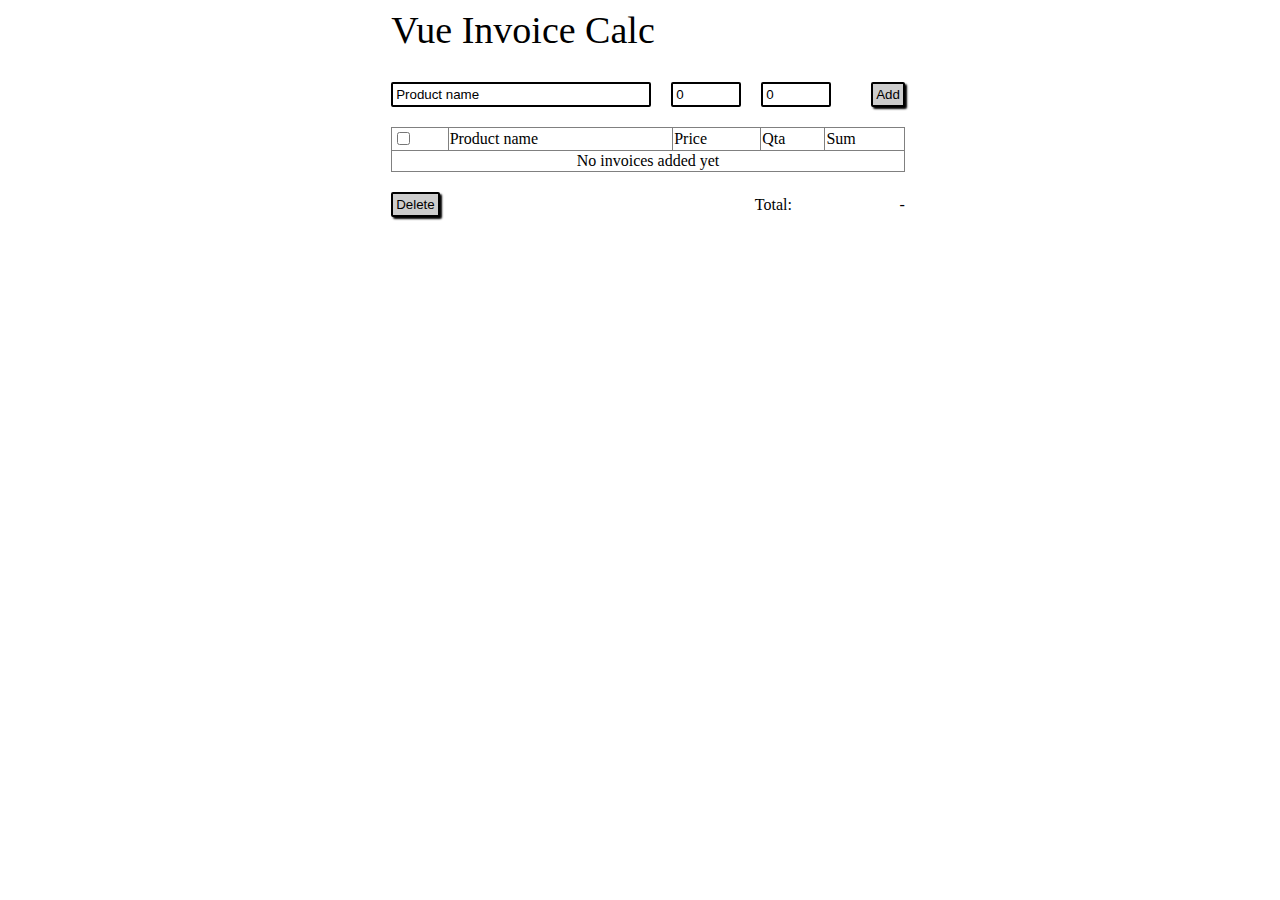
<file: index.html>
<!doctype html><html lang=""><head><meta charset="utf-8"><meta http-equiv="X-UA-Compatible" content="IE=edge"><meta name="viewport" content="width=device-width,initial-scale=1"><link rel="icon" href="/favicon.ico"><title>qit-testing-class-style</title><script defer="defer" type="module" src="/js/chunk-vendors.35ba26ac.js"></script><script defer="defer" type="module" src="/js/app.f2cd9ae4.js"></script><link href="/css/app.406c8bcf.css" rel="stylesheet"><script defer="defer" src="/js/chunk-vendors-legacy.7b593790.js" nomodule></script><script defer="defer" src="/js/app-legacy.160cce4c.js" nomodule></script></head><body><noscript><strong>We're sorry but qit-testing-class-style doesn't work properly without JavaScript enabled. Please enable it to continue.</strong></noscript><div id="app"></div></body></html>
</file>
<file: css/app.406c8bcf.css>
.invoice-calculator-form[data-v-13035a4c]{margin-bottom:20px;display:flex}.invoice-calculator-form__product-name[data-v-13035a4c]{width:250px}.invoice-calculator-form__price[data-v-13035a4c],.invoice-calculator-form__quantity[data-v-13035a4c]{width:60px}.invoice-calculator-form__price[data-v-13035a4c],.invoice-calculator-form__product-name[data-v-13035a4c]{margin-right:20px}.invoice-calculator-table[data-v-47ee52d0]{width:100%;border-collapse:collapse;text-align:left;margin-bottom:20px}.invoice-calculator-table__no-invoices-added[data-v-47ee52d0]{text-align:center}.invoice-calculator__summary__total[data-v-f245bc6c]{width:150px;display:flex;justify-content:space-between;align-items:center;font-weight:500}button{padding-left:5px;padding-right:5px;background:#fff;box-shadow:2px 2px 2px 0 #000;cursor:pointer}button.add-button{margin-left:40px}button[disabled=disabled]{background:#cdcdcd;color:#000;cursor:not-allowed}button,input{border:2px solid #000;border-radius:2px;padding:3px}button::-moz-placeholder,input::-moz-placeholder{color:#000}button:-ms-input-placeholder,input:-ms-input-placeholder{color:#000}button::placeholder,input::placeholder{color:#000}.invoice-calculator__title[data-v-0d04f096]{font-size:38px;font-weight:500;margin-bottom:30px}.invoice-calculator__summary[data-v-0d04f096]{width:100%;display:flex;justify-content:space-between;align-items:center}.invoice-calculator__summary__total[data-v-0d04f096]{width:150px;display:flex;justify-content:space-between;align-items:center;font-weight:500}#app[data-v-62286f36]{width:100vw;display:flex;justify-content:center;align-items:center}
</file>
